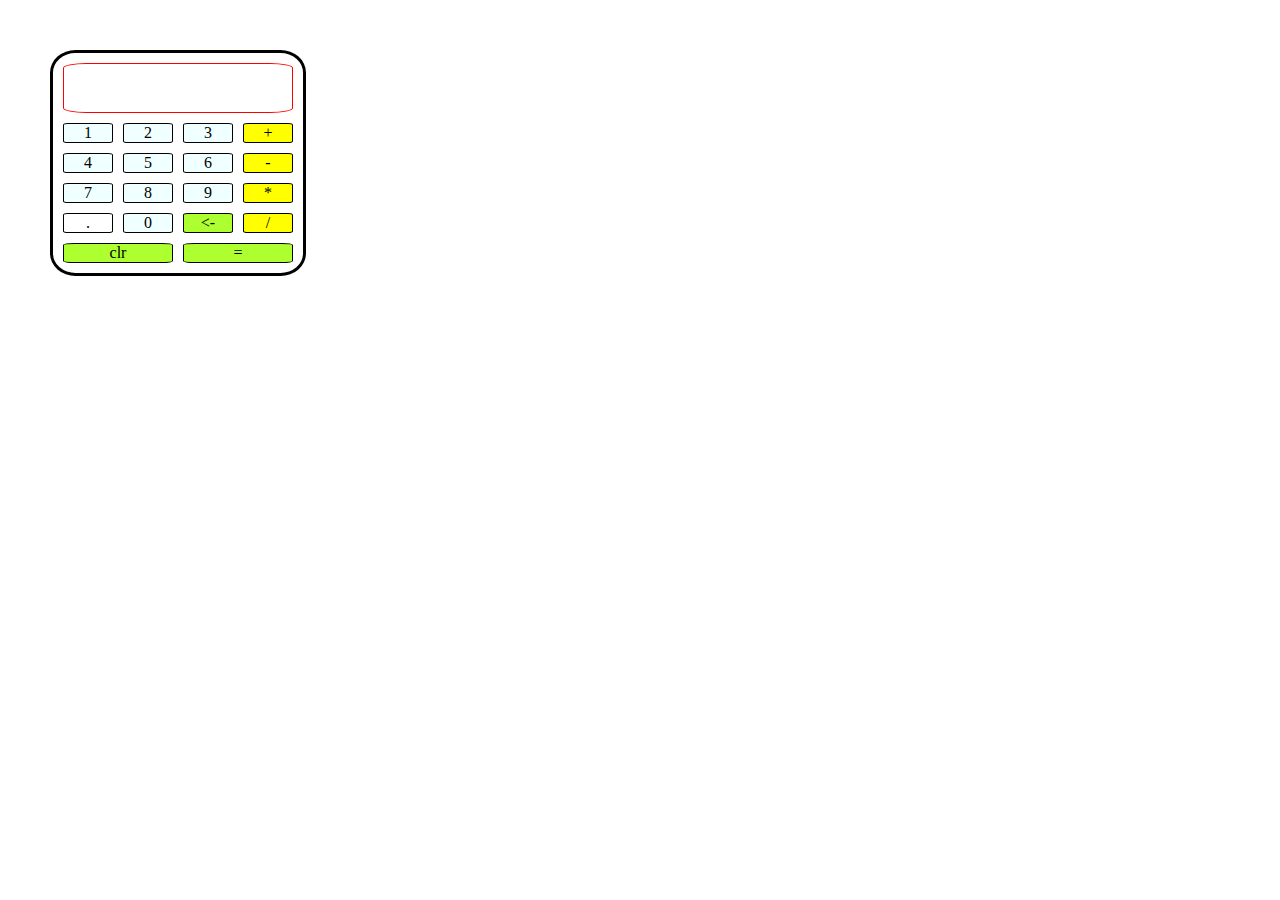
<file: calculator/index.html>
<!DOCTYPE html>
<html lang="en">
<head>
    <meta charset="UTF-8">
    <meta name="viewport" content="width=device-width, initial-scale=1.0">
    <script src="code.js" defer></script> 
    <link rel="stylesheet" href="styles.css">
    <title>Calculator</title>
</head>
<body>
    <div class="calculator">
        <div class="display"></div>
        <div class="calc-button number one">1</div>
        <div class="calc-button number two">2</div>
        <div class="calc-button number three">3</div> 
        <div class="calc-button operator plus">+</div>
        <div class="calc-button number four">4</div>
        <div class="calc-button number five">5</div>
        <div class="calc-button number six">6</div>
        <div class="calc-button operator minus">-</div>
        <div class="calc-button number seven">7</div>
        <div class="calc-button number eight">8</div>
        <div class="calc-button number nine">9</div>
        <div class="calc-button operator multiply">*</div>
        <div class="calc-button number zero">0</div>
        <div class="calc-button syntax period">.</div>
        <div class="calc-button command backspace"><-</div>
        <div class="calc-button command equals">=</div>
        <div class="calc-button command clear">clr</div>
        <div class="calc-button operator divide">/</div>
    </div>
</body>
</html>
</file>
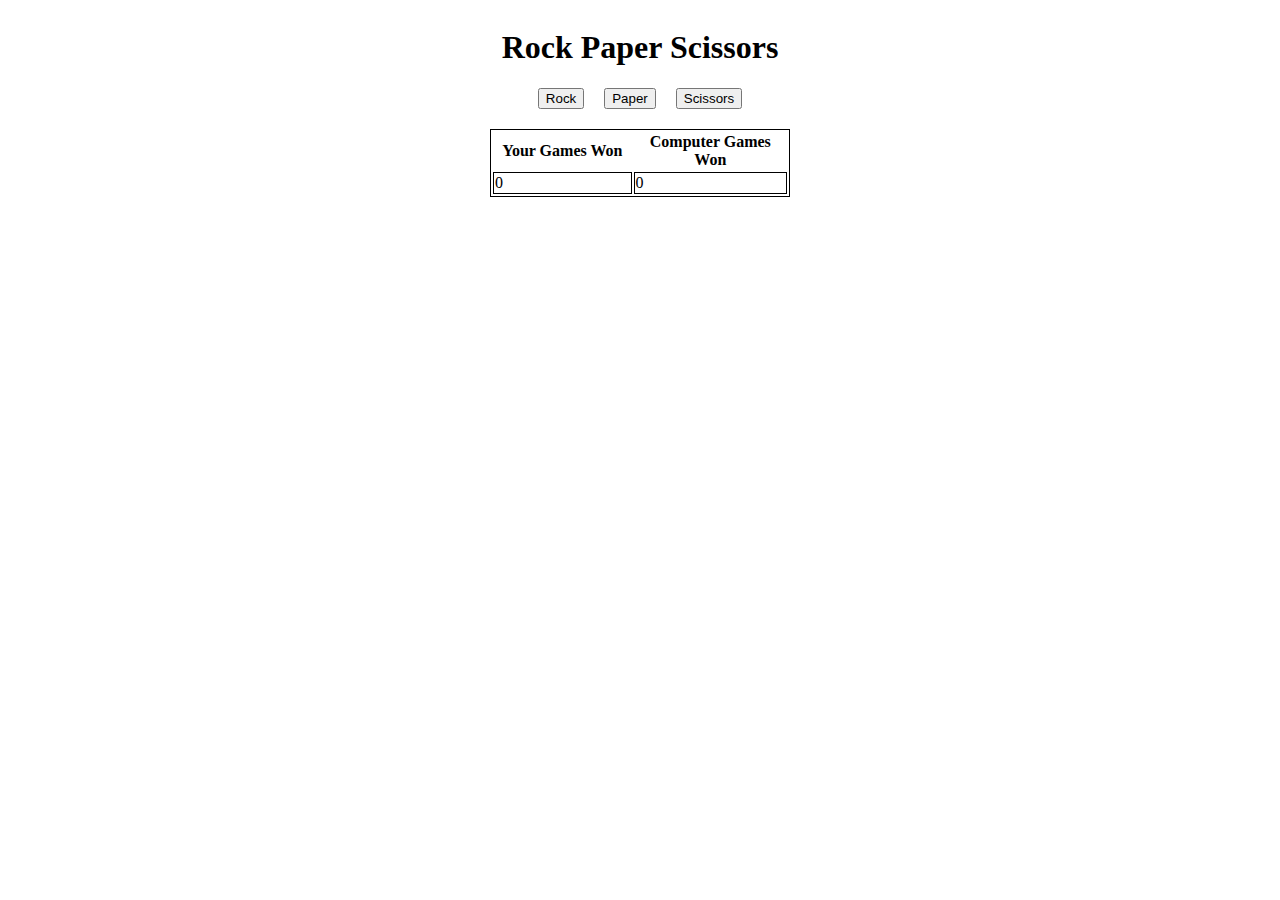
<file: rock-paper-scissors/index.html>
<!DOCTYPE html>
<html lang="en">
<head>
    <meta charset="UTF-8">
    <meta name="viewport" content="width=device-width, initial-scale=1.0">
    <title>Rock Paper Scissors</title>
    <script src="game.js" defer></script> 
    <link rel="stylesheet" href="styles.css">
</head>
<body>
    <header>
        <h1>Rock Paper Scissors</h1>
    </header>
    <body>
        <div class="buttons">
            <button id="rock">Rock</button>
            <button id="paper">Paper</button>
            <button id="scissors">Scissors</button>
        </div>
    
        <div class="results-container">
            <table>
                <tr>
                    <th>Your Games Won</th>
                    <th>Computer Games Won</th>
                </tr>
                <tr>
                    <td class="human-tally">0</td>
                    <td class="computer-tally">0</td>
                </tr>
            </table>

            <div class="current-game">
                <p class="game-text"></p>
            </div>
        </div>
    </body>
</body>
</html>
</file>
<file: calculator/styles.css>
* {
    margin: 0px;
    padding: 0px;
    box-sizing: border-box;
}

.calculator {
    display: inline-grid;
    grid-template-columns: 50px 50px 50px 50px;
    grid-gap: 10px;
    margin-left: 50px;
    margin-top: 50px;
    padding: 10px 10px;
    border: 3px solid black;
    border-radius: 10%;
}

.display {
    grid-column: 1 / 5;
    grid-row: 1
}

.one {
    grid-column: 1;
    grid-row: 2;
}

.two {
    grid-column: 2;
    grid-row: 2;
}

.three {
    grid-column: 3;
    grid-row: 2;
}

.plus {
    grid-column: 4;
    grid-row: 2;
}

.four {
    grid-column: 1;
    grid-row: 3;
} 

.five {
    grid-column: 2;
    grid-row: 3;
}

.six {
    grid-column: 3;
    grid-row: 3;
}

.minus {
    grid-column: 4;
    grid-row: 3;
}

.seven {
    grid-column: 1;
    grid-row: 4;
}

.eight {
    grid-column: 2;
    grid-row: 4;
}

.nine {
    grid-column: 3;
    grid-row: 4;
}

.multiply {
    grid-column: 4;
    grid-row: 4;
}

.backspace {
    grid-column: 3;
    grid-row: 5;
}

.zero {
    grid-column: 2;
    grid-row: 5;
}

.period {
    grid-column: 1;
    grid-row: 5;
}

.divide{
    grid-column: 4;
    grid-row: 5;
}

.clear {
    grid-column: 1 / 3;
    grid-row: 6;
}

.equals {
    grid-column: 3 / 5;
    grid-row: 6;
}

.calc-button {
    border: 1px solid black;
    display: flex;
    justify-content: center;
    border-radius: 10%;

}

.calc-button.number {
    background-color: azure;
}

.calc-button:hover {
    background-color: grey;
}

.display {
    border: 1px solid red;
    min-height: 50px;
    border-radius: 10%;
    padding: 10px 2px;
}

.operator {
    background-color: yellow;
}

.command {
    background-color: greenyellow;
}
</file>
<file: rock-paper-scissors/styles.css>
table,
td {
    border: 1px solid black;
    width: 300px;
}

table {
    margin-top: 20px;
}

.buttons {
    display:flex;
    justify-content: center;
    align-content: center;
    gap: 20px;
}

header {
    display: flex;
    justify-content: center;
    align-content: center;
}

.results-container {
    display: flex;
    flex-direction: column;
    justify-content: center;
    align-content: center;
    align-items: center;
}

.current-game,
.game-text {
    width: 300px;
}
</file>
